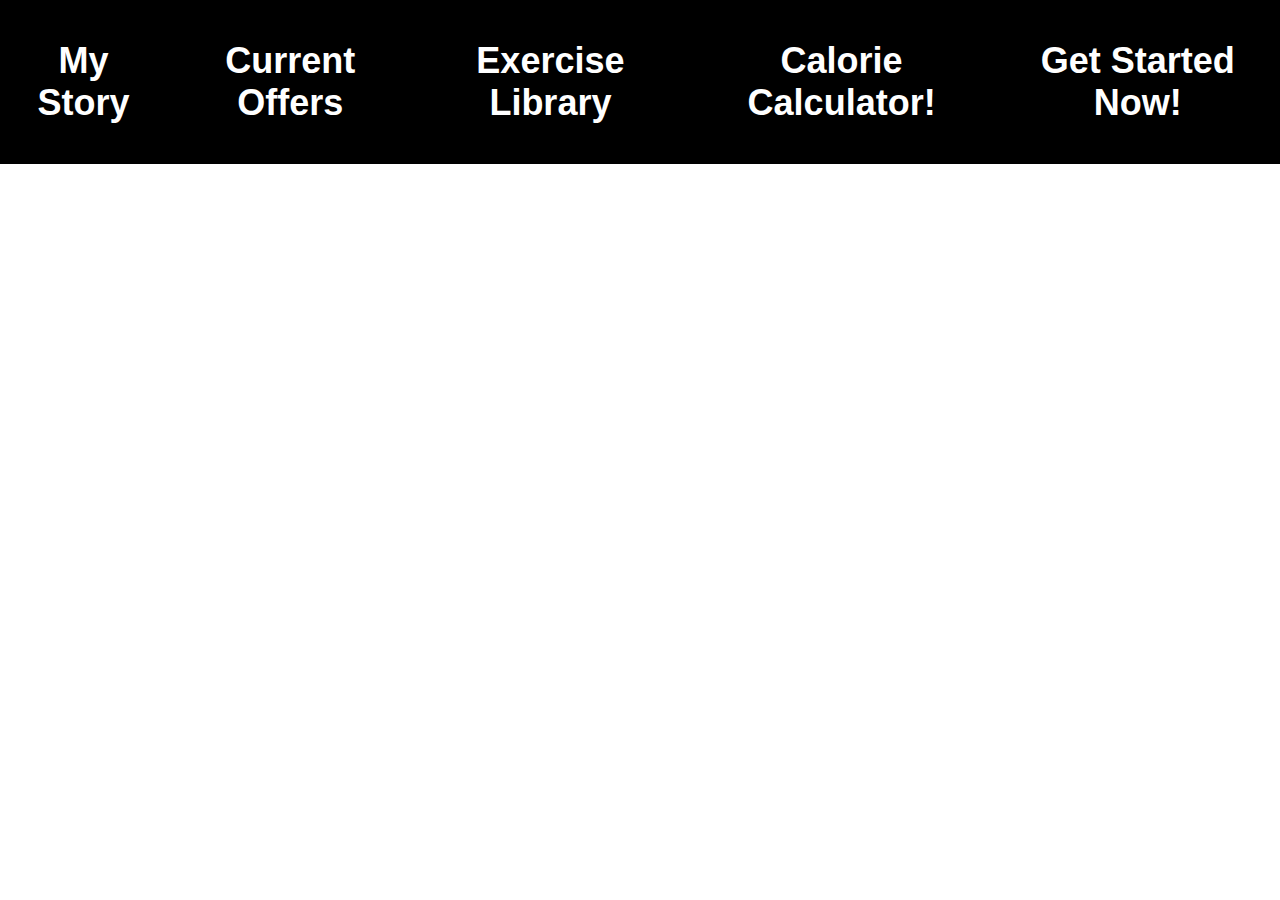
<file: index.html>
<!DOCTYPE html>
<html lang="en">
<head>
    <meta charset="UTF-8">
    <meta name="viewport" content="width=device-width, initial-scale=1.0">
    <title>Your Website</title>
    <link rel="stylesheet" href="styles.css">
</head>
<body>
    <header>
        <nav class="menu-bar">
            <ul>
                <li class="menu-item">My Story
                    <ul class="dropdown">
                        <li onclick="loadContent('certification')">Certification</li>
                        <li onclick="loadContent('why-all-this')">Why All This?</li>
                    </ul>
                </li>
                <li class="menu-item">Current Offers
                    <ul class="dropdown">
                        <li onclick="selectCurrency('limited')">Limited Time Offers</li>
                        <li onclick="selectCurrency('standard')">Standard Offers</li>
                    </ul>
                </li>
                <li class="menu-item">Exercise Library
                    <ul class="dropdown">
                        <li onclick="loadExerciseVideo('https://youtu.be/Jnfv5cjiJbI')">Back Exercises</li>
                        <li onclick="loadExerciseVideo('https://youtu.be/FYYKfRbwK0Q')">Chest Exercises</li>
                        <li onclick="loadExerciseVideo('https://youtu.be/s8HZEY-477c')">Shoulder Exercises</li>
                        <li onclick="loadExerciseVideo('https://youtu.be/6xPK-ZwKOng')">Biceps Exercises</li>
                        <li onclick="loadExerciseVideo('https://youtu.be/-qZrZekpXMI')">Triceps Exercises</li>
                        <li onclick="loadExerciseVideo('https://youtu.be/KYvp97ODlX8')">Legs Exercises</li>
                    </ul>
                </li>
                <li class="menu-item" onclick="loadContent('calorie-calculator')">Calorie Calculator!</li>
                <li class="menu-item">Get Started Now!
                    <ul class="dropdown">
                        <li onclick="redirectTo('instagram')">Visit Instagram Profile</li>
                        <li onclick="redirectTo('tiktok')">Visit TikTok Profile</li>
                    </ul>
                </li>
            </ul>
        </nav>
    </header>

    <main>
        <section class="content-area" id="content-area">
            <!-- This area is intentionally left blank for dynamic content -->
        </section>
    </main>

    <!-- Currency Selection Modal -->
    <div id="currency-modal" class="modal">
        <div class="modal-content">
            <h2>Select Currency</h2>
            <button onclick="loadOffers('USD')">USD</button>
            <button onclick="loadOffers('EGP')">EGP</button>
        </div>
    </div>

    <script src="script.js"></script>
</body>
</html>
</file>
<file: styles.css>
/* Basic Styling */
body {
    margin: 0;
    font-family: Arial, sans-serif;
}

/* Navigation Bar Styling */
.menu-bar {
    background-color: #000;
    padding: 25px 0;
    display: flex;
    justify-content: space-between;
    align-items: center;
    font-size: 36px;
}

.menu-bar ul {
    margin: 0;
    padding: 0;
    list-style: none;
    display: flex;
    justify-content: center;
    width: 100%;
}

.menu-bar ul li {
    position: relative;
    padding: 15px 20px;
    color: #fff;
    cursor: pointer;
    font-weight: bold;
    text-align: center;
}

.menu-bar ul li:hover,
.menu-bar ul li:focus-within {
    background-color: #444;
}

.menu-bar ul li ul.dropdown {
    display: none;
    position: absolute;
    background-color: #333;
    top: 100%;
    left: 0;
    z-index: 1000;
    min-width: 250px;
    border: 2px solid #000;
}

.menu-bar ul li:hover ul.dropdown,
.menu-bar ul li:focus-within ul.dropdown {
    display: block;
}

.menu-bar ul li ul.dropdown li {
    padding: 15px;
    text-align: left;
    color: #fff;
}

.menu-bar ul li ul.dropdown li:hover {
    background-color: #555;
}

/* Content Display Styling */
.content-area {
    padding: 20px;
    text-align: center;
    min-height: 600px;
}

.content-area img,
.content-area video {
    max-width: 90%;
    height: auto;
    margin: 0 auto;
    display: block;
}

.content-area p {
    white-space: pre-wrap;
    font-size: 24px;
    line-height: 1.5;
}

/* Modal Window Styling */
.modal {
    display: none;
    position: fixed;
    z-index: 1000;
    top: 0;
    left: 0;
    width: 100%;
    height: 100%;
    overflow: auto;
    background-color: rgba(0, 0, 0, 0.5);
}

.modal-content {
    background-color: #fff;
    margin: 15% auto;
    padding: 20px;
    border: 1px solid #888;
    width: 80%;
    text-align: center;
}

.modal-content h2 {
    margin-bottom: 20px;
}

.modal-content button {
    padding: 10px 20px;
    margin: 5px;
    font-size: 16px;
    cursor: pointer;
}

/* Calorie Calculator Input Styling */
.calculator-input {
    margin: 10px 0;
}

.calculator-input label {
    display: block;
    font-weight: bold;
    margin-bottom: 5px;
}

.calculator-input input,
.calculator-input select {
    width: 100%;
    padding: 8px;
    margin-top: 5px;
    box-sizing: border-box;
}

#calculate-button {
    margin-top: 20px;
    padding: 10px 20px;
    background-color: #444;
    color: #fff;
    border: none;
    cursor: pointer;
}

#calculate-button:hover {
    background-color: #333;
}

/* Responsive Adjustments */
@media (max-width: 768px) {
    .menu-bar {
        font-size: 24px;
        padding: 15px 0;
        flex-direction: column;
        align-items: flex-start;
    }

    .menu-bar ul {
        flex-direction: column;
    }

    .menu-bar ul li {
        padding: 10px 15px;
    }

    .content-area img,
    .content-area video {
        max-width: 100%;
    }

    .content-area p {
        font-size: 18px;
    }
}

@media (max-width: 480px) {
    .menu-bar {
        font-size: 20px;
        padding: 10px 0;
    }

    .menu-bar ul {
        flex-direction: column;
        align-items: center;
    }

    .menu-bar ul li {
        padding: 10px;
    }

    .modal-content {
        width: 90%;
    }

    .content-area p {
        font-size: 16px;
    }

    #calculate-button {
        width: 100%;
    }
}
</file>
